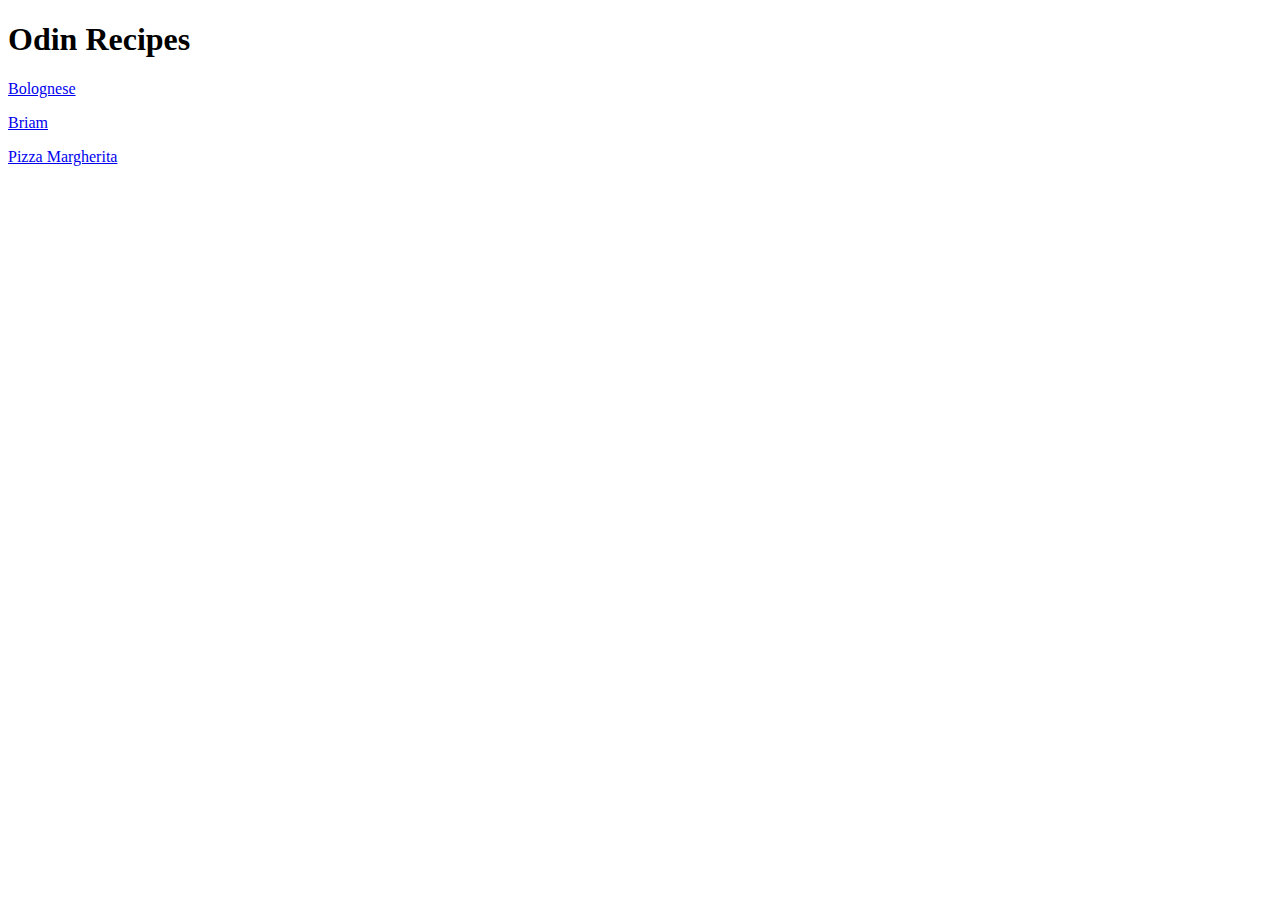
<file: index.html>
<!DOCTYPE html>
<html lang="en">
<head>
    <meta charset="UTF-8">
    <meta name="viewport" content="width=device-width, initial-scale=1.0">
    <title>Odin Recipes</title>
</head>
<body>
    <h1>Odin Recipes</h1>   
    
    <p><a href="recipes/bolognese.html">Bolognese</a></p>
    <p><a href="recipes/mpriam.html">Briam</a></p>   
    <p><a href="recipes/pizza-margherita.html">Pizza Margherita</a> </p>
    
</body>
</html>
</file>
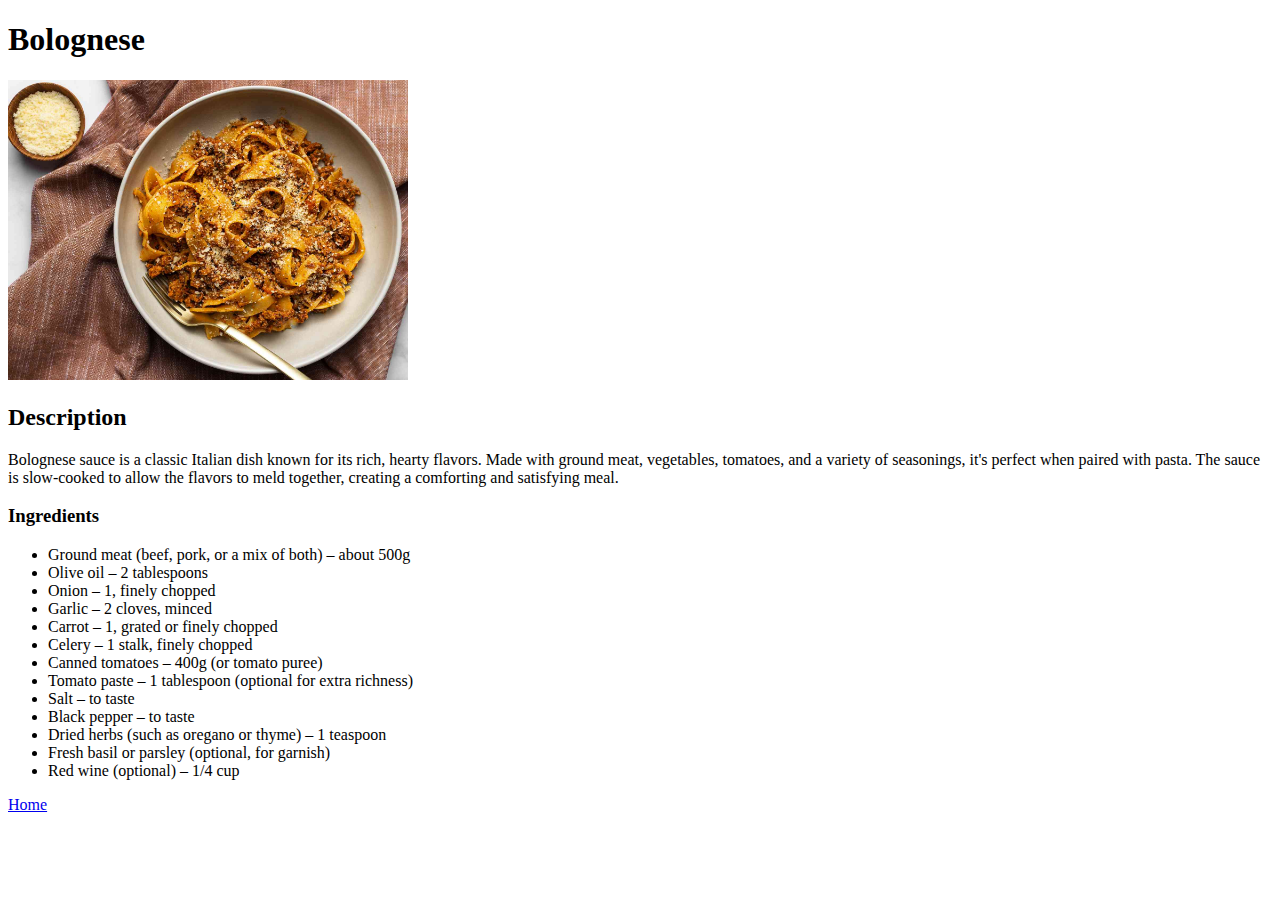
<file: recipes/bolognese.html>
<!DOCTYPE html>
<html lang="en">
<head>
    <meta charset="UTF-8">
    <meta name="viewport" content="width=device-width, initial-scale=1.0">
    <title>Bolognese Recipe</title>
</head>
<body>
    <h1>Bolognese</h1>
    <img src="../images/bolognese.jpg" alt="photo of a plate of bolognese" height="300" width="400">
    
    <h2>Description</h2>
    <p>Bolognese sauce is a classic Italian dish known for its rich, hearty flavors. Made with ground meat, vegetables, tomatoes, and a variety of seasonings, it's perfect when paired with pasta. The sauce is slow-cooked to allow the flavors to meld together, creating a comforting and satisfying meal.</p>
    <h3>Ingredients</h3>
    <ul>
        <li>Ground meat (beef, pork, or a mix of both) – about 500g</li>
        <li>Olive oil – 2 tablespoons</li>
        <li>Onion – 1, finely chopped</li>
        <li>Garlic – 2 cloves, minced</li>
        <li>Carrot – 1, grated or finely chopped</li>
        <li>Celery – 1 stalk, finely chopped</li>
        <li>Canned tomatoes – 400g (or tomato puree)</li>
        <li>Tomato paste – 1 tablespoon (optional for extra richness)</li>
        <li>Salt – to taste</li>
        <li>Black pepper – to taste</li>
        <li>Dried herbs (such as oregano or thyme) – 1 teaspoon</li>
        <li>Fresh basil or parsley (optional, for garnish)</li>
        <li>Red wine (optional) – 1/4 cup</li>
    </ul>
    <p><a href="../index.html">Home</a></p>
</body>
    </html>
</file>
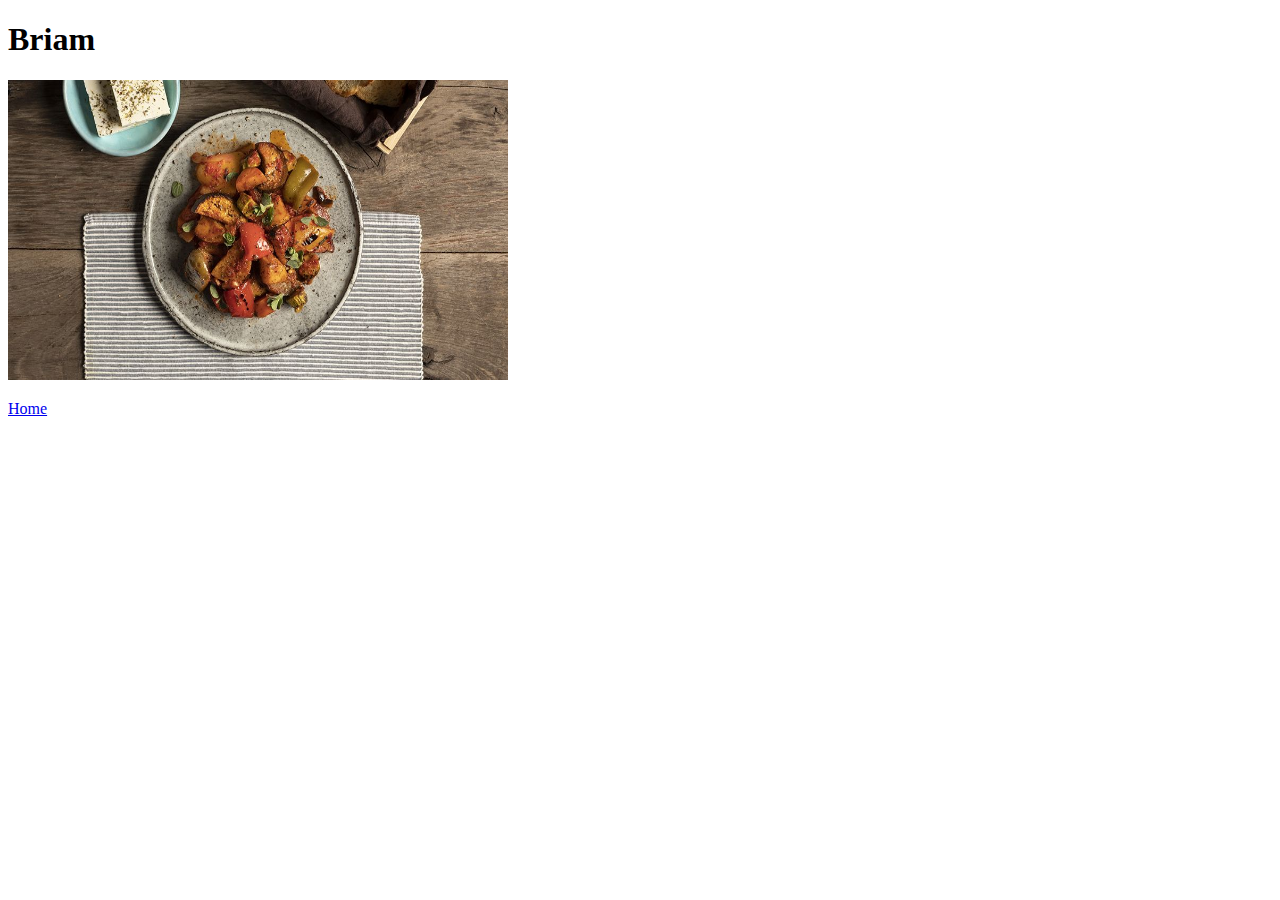
<file: recipes/mpriam.html>
<!DOCTYPE html>
<html lang="en">
<head>
    <meta charset="UTF-8">
    <meta name="viewport" content="width=device-width, initial-scale=1.0">
    <title>Briam Recipe</title>
</head>
<body>
    <h1>Briam</h1>
    <img src="../images/mpriam.jpg" alt="photo of a plate of mpriam" height="300" width="500">
    <p><a href="../index.html">Home</a></p>
</body>
</html>
</file>
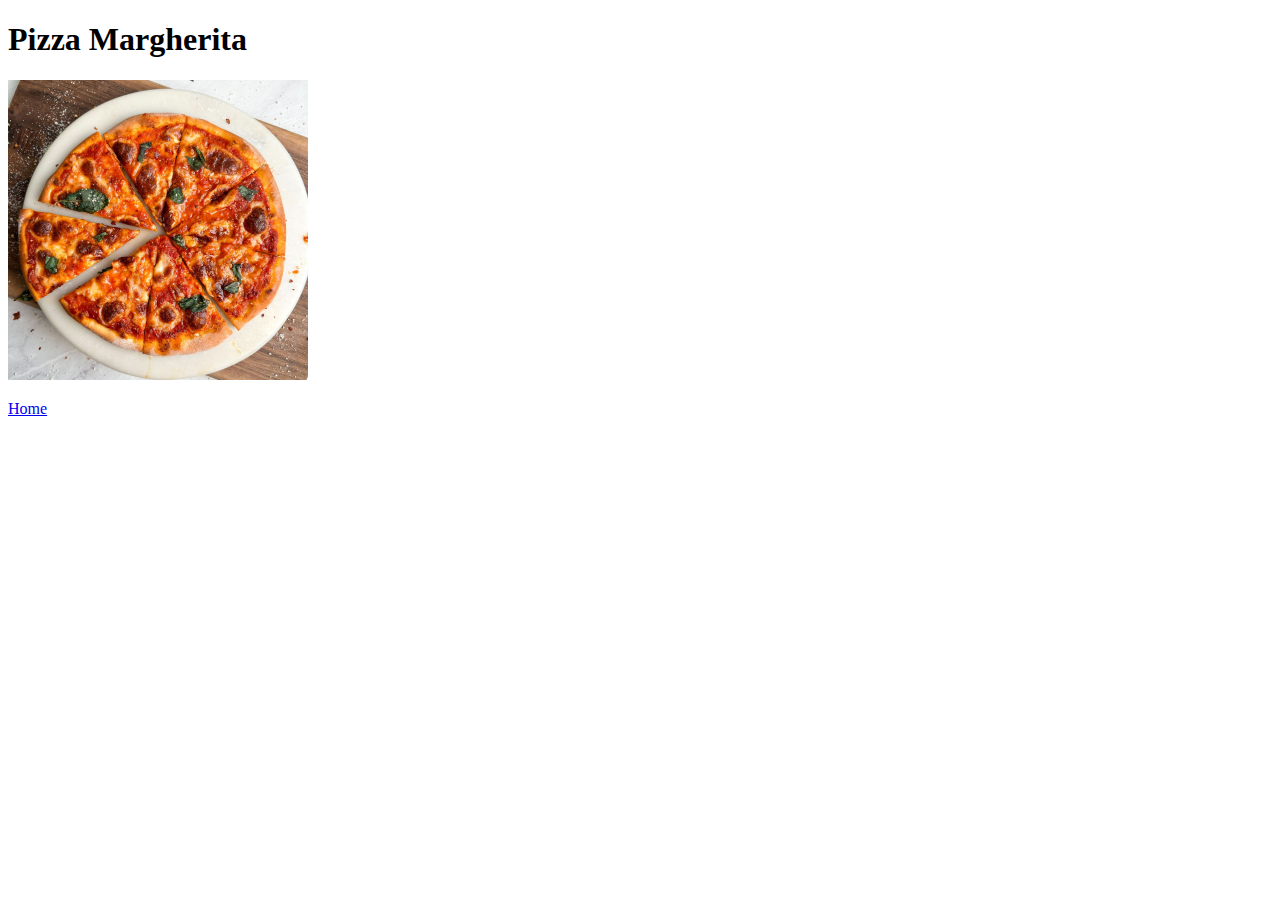
<file: recipes/pizza-margherita.html>
<!DOCTYPE html>
<html lang="en">
<head>
    <meta charset="UTF-8">
    <meta name="viewport" content="width=device-width, initial-scale=1.0">
    <title>Pizza Margherita</title>
</head>
<body>
    <h1>Pizza Margherita</h1>
    <img src="../images/pizza-margherita.jpg" alt="photo of a plate of pizza margherita" height="300" width="300">
    <p><a href="../index.html">Home</a></p>
</body>
</html>
</file>
